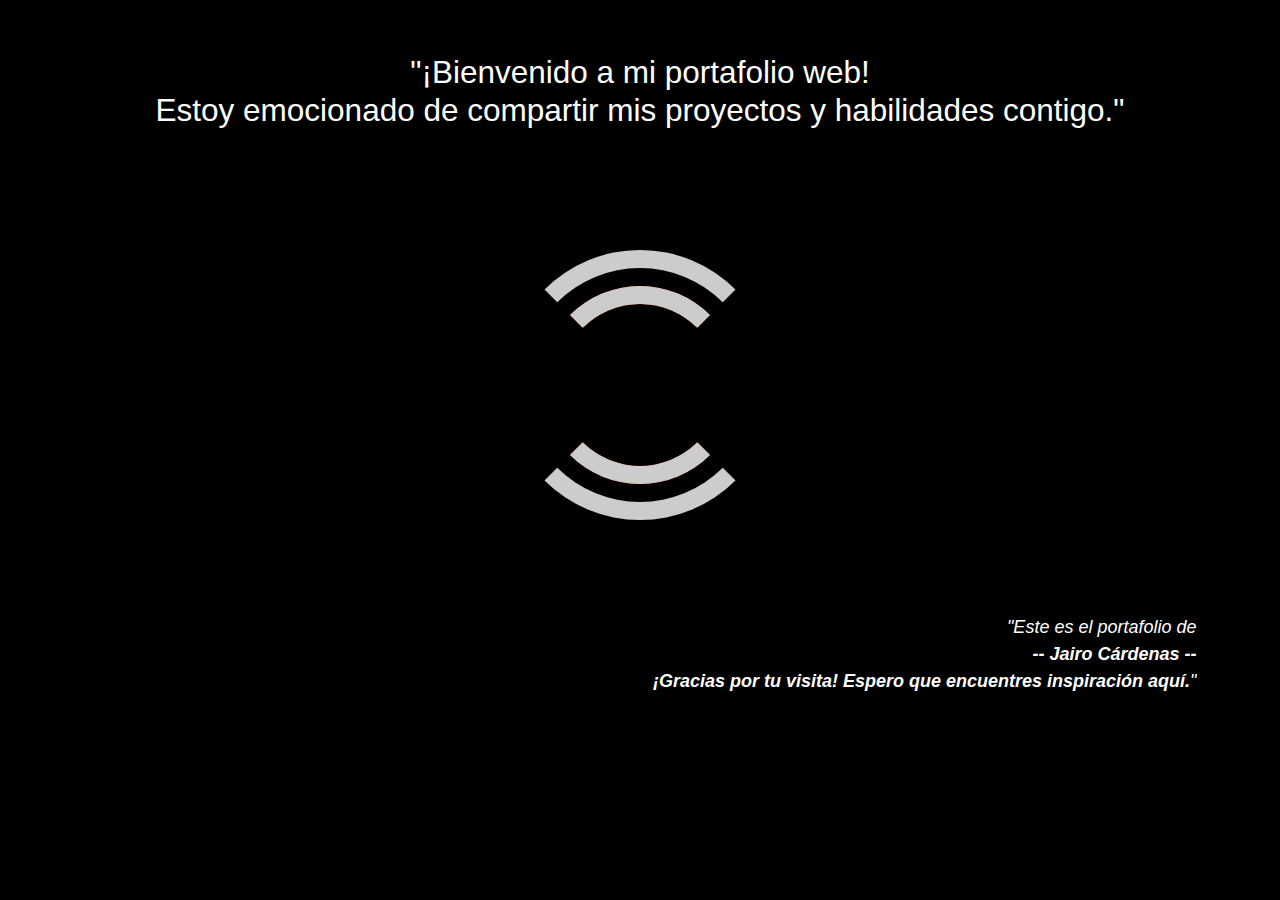
<file: index.html>
<!DOCTYPE html>
<html lang="es">

<head>
    <meta charset="UTF-8">
    <meta http-equiv="X-UA-Compatible" content="IE=edge">
    <meta name="viewport" content="width=device-width, initial-scale=1.0">
    <meta property="og:title" content="Portafolio de Jairo Cárdenas">
    <meta property="og:description" content="Explora mi portafolio de proyectos y habilidades">
    <meta property="og:image"
        content="https://fiverr-res.cloudinary.com/images/t_main1,q_auto,f_auto,q_auto,f_auto/gigs/196728352/original/41fd8c7318ef7de684933650c73d6278f047e88b/create-your-digital-porfolio.jpg">
    <meta property="og:url" content="https://jairo51067.github.io/portafolio-JC/">

    <meta property="linkedin:title" content="Portafolio de Jairo Cárdenas">
    <meta property="linkedin:description" content="Explora mi portafolio de proyectos y habilidades">
    <meta property="linkedin:image" content="https://fiverr-res.cloudinary.com/images/t_main1,q_auto,f_auto,q_auto,f_auto/gigs/196728352/original/41fd8c7318ef7de684933650c73d6278f047e88b/create-your-digital-porfolio.jpg">


    <!-- Archivos CSS Bootstrap -->
    <link type="text/css" href="bootstrap.min.css" rel="stylesheet">
    <!-- Archivos CSS Personalizados -->
    <link rel="stylesheet" href="css/generales.css">
    <link rel="stylesheet" href="css/loader.css">

    <title>Portafolio de Jairo Cárdenas | Desarrollador Web</title>
    <link rel="icon" type="image/png" sizes="16x16" href="imgs/favicon-16x16.png">

</head>
 
<body>
    <!-- Inicio loader --> 
    <div class="loader-movil" id="miinicio">
        <div class="container txt-animado text-white text-center">
            <p class="h3 m-0 pt-5 pb-5"> "¡Bienvenido a mi portafolio web! <br> Estoy emocionado de compartir mis proyectos y habilidades contigo." </p>
        </div>

        <div class="container">
            <div class="loader mx-auto"></div>
        </div>

        <div class="container text-center">
            <p class="text-white fst-italic text-end m-0 pt-4 pb-4"> "Este es el portafolio de <br> <strong>-- Jairo Cárdenas -- <br> ¡Gracias por tu visita! Espero que encuentres inspiración aquí.</strong>"</p>
        </div>
    </div>


    <!-- Archivos Bootstrap JavaScript -->
    <script src="jquery-3.7.1.min.js" defer></script>
    <script src="popper.min.js" defer></script>
    <script src="bootstrap.min.js" defer></script>

    <!-- Archivos JavaScript Generales -->
    <script src="js/main.js" defer></script>

   

</body>

</html>
</file>
<file: css/generales.css>
/* ----------------------------- *\
  &VARIABLES 
\* ----------------------------- */
:root {
  --main-bg-color: #000000;
  --bg-primary: #161616;
  --bg-secondary: #808080;
  --text-primary: #F6F6F6;
  --text-secondary: #000000;
  --font-family: 'Roboto', sans-serif;
  --font-size-base: 18px;
  --color-animación: orangered;
}

/* ----------------------------- *\
  &Estilos Generales
\* ----------------------------- */
* {
  box-sizing: border-box;
  margin: 0;
  padding: 0;
}

body {
  font-family: var(--font-family);
  font-size: var(--font-size-base);
  background-color: var(--main-bg-color);
  color: var(--text-primary);
}

a {
  text-decoration: none;
  color: var(--text-secondary);
}

a:hover {
  font-weight: bold;
  transform: scale(1.05);
}

i:hover {
  font-weight: bold;
  transform: scale(1.3);
  color: var(--color-animación);
}

section {
  padding: 2.78rem 4.45rem;
}

img {
  object-fit: contain;
  max-width: 100%;
  height: auto;
}

.logojacm {
  filter: drop-shadow(-1px 0px 3px rgba(255, 255, 255, 0.45));
  z-index: -1;
}

.pulsante {
  animation: pulsante 5s infinite;
}

@keyframes pulsante {
  50% {
    scale: 1.05;
  }
}

/* sombra de los proyectos */
.card:hover {
  box-shadow: 0 0 10px rgb(255, 253, 253);
}

/* btn ver proyecto */
.btn-primary {
  background-color: grey !important;
  border-color: #83878c !important;
}

.btn-primary:hover,
.btn-primary:focus {
  background-color: black !important;
}

#formacionautodidacta {
  display: none;
}

#formacionacademicaformal {
  display: none;
}

.fortalezas,
.proyectos {
  color: orangered;
}

.fortalezas:hover {
  background-color: var(--bg-primary);
  color: var(--text-primary);
}

/* mis proyectos */
.hidden {
  display: none;
}

.card {
  background-color: #3d3d3d;
  color: #fff;
  padding: 5%;
}
/* .card-text{
width: 100%;
height: 100%;
} */

/* transiciones */
/* .titulo {
  animation-duration: 3s;
  animation-name: slidein;
} */

@keyframes slidein {
  from {
    margin-left: 100%;
    width: 300%;
  }

  to {
    margin-left: 0%;
    width: 100%;
  }
}

.card {
  animation: rotate-and-stay 3s forwards;

}

@keyframes rotate-and-stay {
  0% {
    transform: rotateY(0deg);
  }

  100% {
    transform: rotateY(360deg);
  }
}

.transition-texto {
  animation-name: transition-texto;
  animation-duration: 5s;
  animation-timing-function: linear;

}

@keyframes transition-texto {
  from {
    opacity: 0;
  }

  to {
    opacity: 1;
  }
}

html, body {
  font-size: var(--font-size-base);
}

@media (max-width: 768px) {
  html {
    font-size: calc(var(--font-size-base) * 0.9);
  }
}

@media (max-width: 425px) {
  html {
    font-size: calc(var(--font-size-base) * 0.8);
  }
}
</file>
<file: css/loader.css>
/* ----------------------------- *\
        &Animacion loader
\* ----------------------------- */

    .loader {
        width: 15rem;
        aspect-ratio: 1;
        display: grid;
        border: 18px solid #0000;
        border-radius: 50%;
        border-color: #ccc #0000;
        animation: l16 1s infinite linear;
        margin-top: 6%;
        margin-bottom: 6%;
    }

    .loader::before,
    .loader::after {
        content: "";
        grid-area: 1/1;
        margin: 1rem;
        border: inherit;
        border-radius: 50%;
    }

    .loader::before {
        border-color: var(--color-animación) #0000;
        animation: inherit;
        animation-duration: .7s;
        animation-direction: reverse;
    }

    .loader::after {
        margin: 1rem;
    }

    @keyframes l16 {
        100% {
            transform: rotate(0.5turn)
        }
    }
</file>
